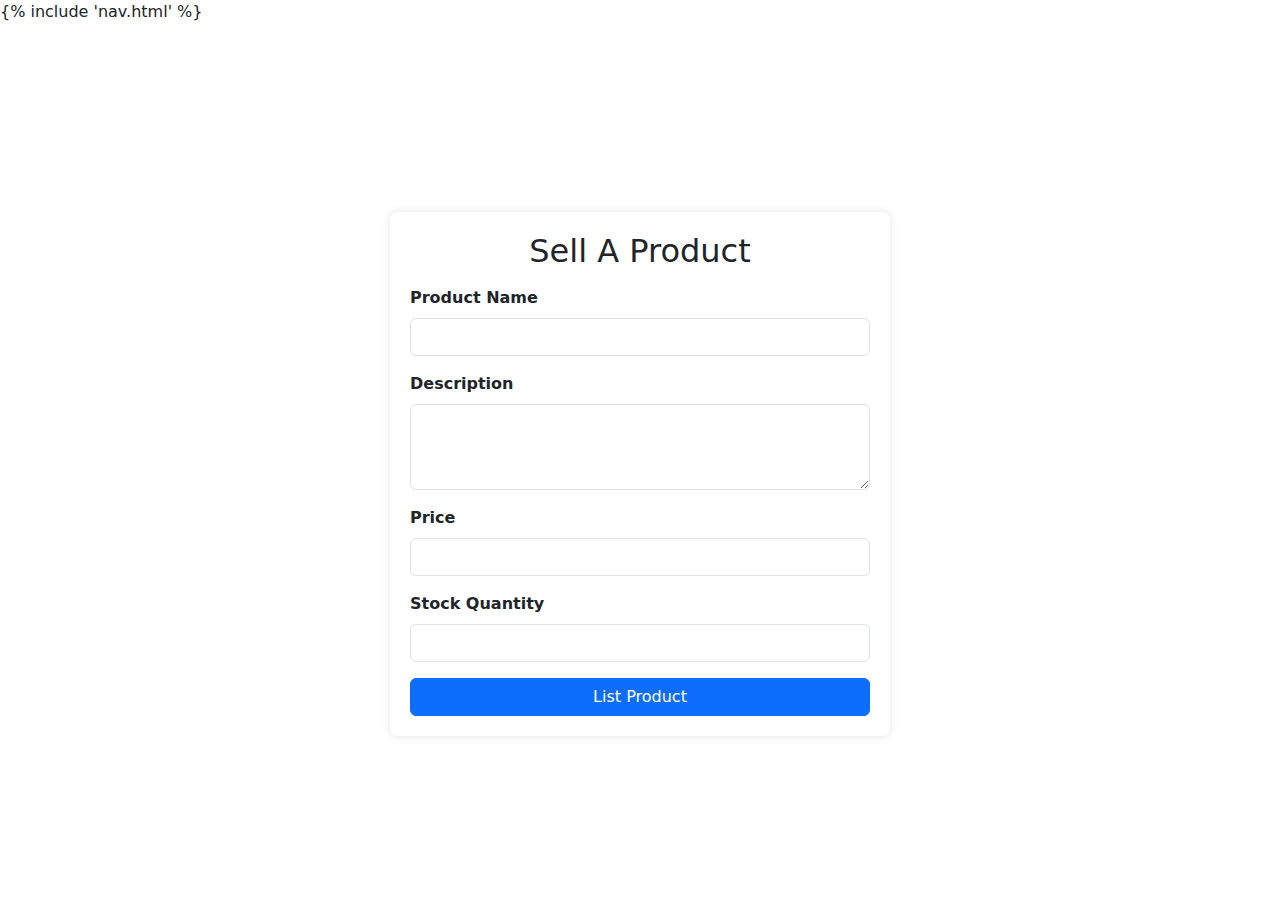
<file: online_store/templates/sell.html>
<!DOCTYPE html>
<html lang="en">
<head>
    <meta charset="UTF-8">
    <title>Sell Product</title>
    <link href="https://cdn.jsdelivr.net/npm/bootstrap@5.3.1/dist/css/bootstrap.min.css" rel="stylesheet">
    <style>
        .container {
            display: flex;
            justify-content: center;
            align-items: center;
            height: 100vh;
        }

        .sell-container {
            max-width: 500px;
            width: 100%;
            padding: 20px;
            border-radius: 8px;
            box-shadow: 0 0 10px rgba(0, 0, 0, 0.1);
        }

        .form-label {
            font-weight: bold;
        }
    </style>
</head>
<body>
    {% include 'nav.html' %}
    <div class="container">
        <div class="sell-container">
            <h2 class="mb-3 text-center">Sell A Product</h2>
            <form action="/sell" method="post">
                <div class="mb-3">
                    <label for="name" class="form-label">Product Name</label>
                    <input type="text" class="form-control" id="name" name="name" required>
                </div>
                <div class="mb-3">
                    <label for="description" class="form-label">Description</label>
                    <textarea class="form-control" id="description" name="description" rows="3"></textarea>
                </div>
                <div class="mb-3">
                    <label for="price" class="form-label">Price</label>
                    <input type="number" class="form-control" id="price" name="price" min="0.01" step="0.01" required>
                </div>
                <div class="mb-3">
                    <label for="stock_quantity" class="form-label">Stock Quantity</label>
                    <input type="number" class="form-control" id="stock_quantity" name="stock_quantity" min="1" required>
                </div>
                <button type="submit" class="btn btn-primary w-100">List Product</button>
            </form>
        </div>
    </div>
</body>
</html>
</file>
